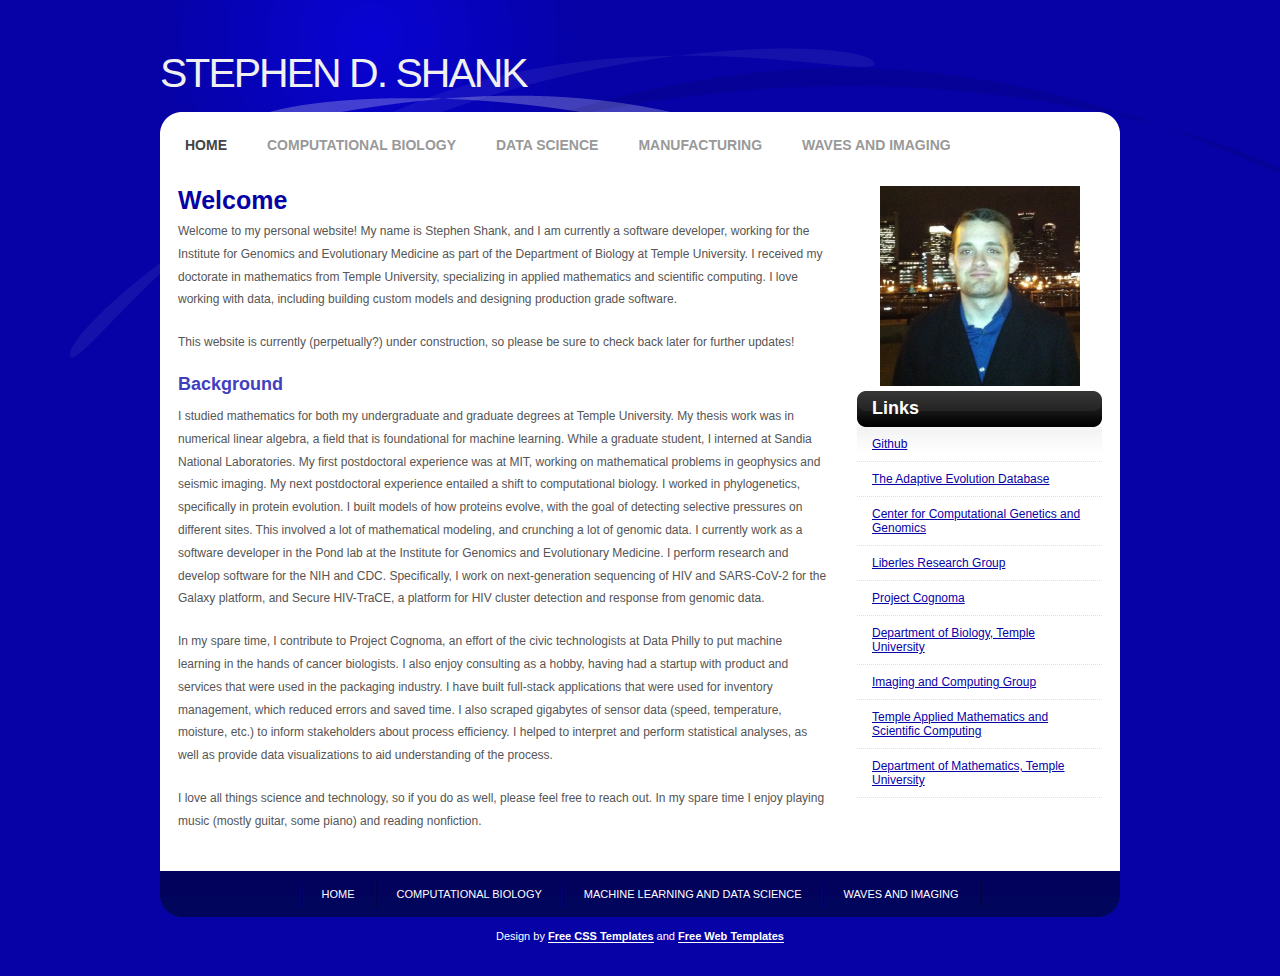
<file: index.html>
<!DOCTYPE html PUBLIC "-//W3C//DTD XHTML 1.0 Strict//EN" "http://www.w3.org/TR/xhtml1/DTD/xhtml1-strict.dtd">
<html xmlns="http://www.w3.org/1999/xhtml">
  <head>
    <meta http-equiv="Content-Type" content="text/html; charset=iso-8859-1" />
    <title>Homepage of Stephen D. Shank</title>
    <link rel='shortcut icon' href='favicon.ico' type='image/x-icon'/ >
    <link rel="stylesheet" type="text/css" href="styles.css" />

    <script type="text/javascript" src="main.js"></script>
    <script
      type="text/javascript"
      async
      src="https://cdn.mathjax.org/mathjax/latest/MathJax.js?config=TeX-MML-AM_CHTML"
    ></script>
    <script src="https://ajax.googleapis.com/ajax/libs/jquery/3.1.1/jquery.min.js"></script>
  </head>
  <body>
    <div id="wrapper">
      <div id="top" class="clear">
        <h1><a href="#">Stephen D. Shank</a></h1>
      </div>

      <div id="core">
        <div id="nav" class="clear">
          <ul>
            <li id="nav-home" class="nav selected">
              <a onclick="select('home');">Home</a>
            </li>
            <li id="nav-biology" class="nav">
              <a onclick="select('biology');">Computational biology</a>
            </li>
            <li id="nav-data" class="nav">
              <a onclick="select('data');">Data science</a>
            </li>
            <li id="nav-manufacturing" class="nav">
              <a onclick="select('manufacturing');">Manufacturing</a>
            </li>
            <li id="nav-waves" class="nav">
              <a onclick="select('waves');">Waves and imaging</a>
            </li>
          </ul>
        </div>

        <div id="body" class="clear">
          <div id="sidebar" class="column-right">
            <ul>
              <li>
                <!-- <audio id="song" src="song.mp3"></audio> !-->
                <img
                  id="profile"
                  class="displayed"
                  src="images/profile.jpg"
                  height="200"
                  width="200"
                  onmouseover="activate();"
                  onmouseout="deactivate();"
                />
              </li>

              <li>
                <h4><span>Links</span></h4>
                <ul>
                  <li>
                    <a href="https://github.com/stephenshank" target="_blank"
                      >Github</a
                    >
                  </li>
                  <li>
                    <a
                      href="https://liberles.cst.temple.edu/TAED/index.html"
                      target="_blank"
                      >The Adaptive Evolution Database</a
                    >
                  </li>
                  <li>
                    <a href="http://ccgg.temple.edu/" target="_blank"
                      >Center for Computational Genetics and Genomics</a
                    >
                  </li>
                  <li>
                    <a href="https://liberles.cst.temple.edu/" target="_blank"
                      >Liberles Research Group</a
                    >
                  </li>
                  <li>
                    <a href="https://github.com/cognoma/" target="_blank"
                      >Project Cognoma</a
                    >
                  </li>
                  <li>
                    <a href="https://bio.cst.temple.edu/" target="_blank"
                      >Department of Biology, Temple University</a
                    >
                  </li>
                  <li>
                    <a href="http://math.mit.edu/icg/" target="_blank"
                      >Imaging and Computing Group</a
                    >
                  </li>
                  <li>
                    <a
                      href="https://math.temple.edu/research/groups/applied/"
                      target="_blank"
                      >Temple Applied Mathematics and Scientific Computing</a
                    >
                  </li>
                  <li>
                    <a href="https://math.temple.edu/" target="_blank"
                      >Department of Mathematics, Temple University</a
                    >
                  </li>
                </ul>
              </li>
            </ul>
          </div>
          <div id="content" class="column-left">
            <div id="home" class="page selected">
              <h2>Welcome</h2>

              <p>
                Welcome to my personal website! My name is Stephen Shank, and I
                am currently a software developer, working for the Institute for
                Genomics and Evolutionary Medicine as part of the Department of
                Biology at Temple University. I received my doctorate in
                mathematics from Temple University, specializing in applied mathematics and
                scientific computing. I love working with data, including building
                custom models and designing production grade software.
              </p>

              <p>
                This website is currently (perpetually?) under construction, so
                please be sure to check back later for further updates!
              </p>

              <h3>Background</h3>
              <p>
                I studied mathematics for both my undergraduate and graduate
                degrees at Temple University. My thesis work was in numerical
                linear algebra, a field that is foundational for machine
                learning. While a graduate student, I interned at Sandia
                National Laboratories. My first postdoctoral experience was at
                MIT, working on mathematical problems in geophysics and seismic
                imaging. My next postdoctoral experience entailed a shift to
                computational biology. I worked in phylogenetics, specifically
                in protein evolution. I built models of how proteins evolve,
                with the goal of detecting selective pressures on different
                sites. This involved a lot of mathematical modeling, and
                crunching a lot of genomic data. I currently work as a software
                developer in the Pond lab at the Institute for Genomics and
                Evolutionary Medicine. I perform research and develop software for the NIH 
                and CDC. Specifically, I work on next-generation sequencing of HIV and SARS-CoV-2
                for the Galaxy platform, and Secure HIV-TraCE, a platform for
                HIV cluster detection and response from genomic data.
              </p>

              <p>
                In my spare time, I contribute to Project Cognoma, an effort of
                the civic technologists at Data Philly to put machine learning
                in the hands of cancer biologists. I also enjoy consulting as a
                hobby, having had a startup with product and services that were
                used in the packaging industry. I have built full-stack
                applications that were used for inventory management, which
                reduced errors and saved time. I also scraped gigabytes of
                sensor data (speed, temperature, moisture, etc.) to inform
                stakeholders about process efficiency. I helped to interpret and
                perform statistical analyses, as well as provide data
                visualizations to aid understanding of the process.
              </p>

              <p>
                I love all things science and technology, so if you do as well,
                please feel free to reach out. In my spare time I enjoy playing
                music (mostly guitar, some piano) and reading nonfiction.
              </p>
            </div>

            <div id="biology" class="page unselected">
              <h2>Computational biology</h2>

              <p>
                My current postdoctoral work is in computational biology.
                Specifically, I work in the field of phylogenetics on classes of
                models that are inspired by population genetics. In machine
                learning parlance, I devise unsupervised learning algorithms to
                detect the effects of evolutionary forces on genes and genomes.
              </p>
              <h3>Population genetics</h3>
              <p>
                Population genetics is a beautiful field of biology that draws
                heavily on mathematics. Evolutionary forces like mutation,
                selection, and drift are modelled mathematically, with new
                mutations being assigned fitness values that reflect the
                probability of such a mutation contributing genetic material to
                the next generation. Deleterious mutation are assigned small
                fitnesses and are likely to be purged from the population, while
                advantageous mutations have large fitnesses and are likely to
                fix. Below is a snapshot from a simulation of the classic
                Wright-Fisher process, a stochastic model of these evolutionary
                forces in a population.
              </p>
              <div>
                <img class="displayed with-equation" src="images/wf.png" />
                <p>
                  The Wright-Fisher model in population genetics. Alleles are
                  assigned "fitnesses" \( f \) and make up some proportion of
                  the population, termed the "frequency" of different mutant
                  alleles within a population. When assigning alleles to the
                  next generation, allele \( i \) is chosen with probability $$
                  p_i = \frac{f_i}{\sum_j f_j}, $$ and a new population is
                  chosen via sampling with replacement. The image depicts a
                  scenario with a wild-type allele with fitnesses \(
                  f_\text{grey} \), which makes up the bulk of the population.
                  Two competing alleles, colored red and blue, are segregating
                  in the population. While \( f_\text{red} > f_\text{blue} >
                  f_\text{grey} \), initially the frequency of the red allele is
                  much larger than the blue one, and it has a chance of being
                  lost due to randomness of mating, i.e., evolutionary drift. In
                  this scenario, the strength of selection was so strong that
                  the blue allele eventually overtakes the red allele, and will
                  eventually fix in the population.
                </p>
              </div>

              <h3>Phylogenetics</h3>
              <p>
                Phylogenetics concerns evolutionary relationships among species
                and genes. A phylogenetic tree can built, which provides a
                hypothesis of common ancestry, and selective pressures can be
                assessed over the phylogeny by combining phylogenetic models
                with the population genetic models described above.
                Specifically, codons in a protein-coding sequence of a gene can
                be modeled as continuous-time Markov chains via $$ P(C_{t+\Delta
                t} = J | C_t = I ) = \delta_{IJ} + q_{IJ} \Delta t + o(\Delta t)
                \mbox{ and } q_{IJ} = \mu_{IJ} \frac{p(N, s_{IJ})}{p(N, 0)}. $$
                Here \( t \) denotes time, \( \mu_{IJ} \) comes from a
                nucleotide level mutation model, \( s_{IJ} \) is the selection
                coefficient, a function of the fitnesses of each codon, \( N \)
                is the effective population size, and \( p \) is Kimura's
                probability of fixation in the Wright-Fisher process. Existing
                models assume selection strength is constant over a tree, and
                misspecify episodes of natural selection that shift compositions
                as depicted below.
              </p>

              <div>
                <img
                  class="displayed with-subplot"
                  src="images/variation_plot.png"
                  width="200"
                />

                <img
                  class="displayed with-subplot"
                  src="images/distributionofselectioncoefficients.png"
                  width="200"
                />
                <p>
                  Here data is simulated under a model that has changing
                  selection coefficients in time, but inferred with a model that
                  assumes these forces were constants. This results in an
                  averaging affect. Less fit codons are inferred to be more fit,
                  and conversely. As a result, one infers neutrality, missing a
                  positive adaptive episode occurring.
                </p>
              </div>

              <h3>Protein evolution</h3>
              <p>
                Ultimately, the goal is to estimate selection pressures on
                proteins. The framework described above permits a way quantify
                how deleterious certain mutations are. For future work, I would
                like to visualize mutations in this framework, with the goal of
                detecting mutations that disrupt protein function. For instance,
                a pair of mutations could result in a steric clash that prevents
                a protein from folding and breaks its function within a cell.
                This could be done using the Javascript protein viewer, depicted
                below.
              </p>
              <div>
                <img
                  class="displayed with-equation"
                  src="images/protein_viewer.png"
                />
                <p>
                  The Adaptive Evolution Database's protein viewer. Here a
                  pipeline is ran to detect selective pressures on different
                  sites of a protein. Genes were then searched against all
                  existing Protein Data Bank structures and aligned against
                  them, and changes were mapped onto this structure for
                  visualization. Long term, I hope to contribute similar
                  visualizations to Project Cognoma, as well as provide more
                  advanced evolutionary visualizations using the models
                  described above to infer selective pressures. The model used
                  here, the widely adopted \( \frac{dN}{dS} \) ratio, has many
                  issues when trying to untangle positive and negative selective
                  effects.
                </p>
              </div>
            </div>

            <div id="manufacturing" class="page unselected">
              <h2>Manufacturing</h2>
              <p>
              Many specialists in AI believe manufacturing is ripe for disruption
              by it. I have a lifelong friend in manufacturing, and have dabbled in
              it as a hobby. I see extraordinary potential for data-scientific
              thinking as a way to add value. Below are two success stories for
              data-driven thinking when making cardboard boxes.
              </p>

              <h3>Statistics as epistemology</h3>
              <p>
              Domain experts in manufacturing have intuitions about their processes,
              but they are often quite complex with many open questions. Statistical techniques
              (often advocated for in methodologies like Six Sigma) are capable of
              providing insight into relevant questions with real business value.
              For example, routine strength testing of products is performed, and one
              can hypothesize about the various configurations of machine states and
              their effect on the outcomes of such tests. I was proud to design a system
              to store the results of lab tests by technicians, cross reference this with
              sensor data regarding machine state, and derive a statistically
              significant result that resulted in stronger products. I love designing
              visualizations that convey these results to non technical audiences. Shown
              below are the results of so-called PIN adhesion tests in the manufacture
              of boxes (higher is better), colored according to two difference machine states.
              The p-value of a Wilcoxon rank-sum test was .007. Statistics was like a
              candle in the dark, providing evidence to know that running the machine
              in one state would result in a stronger product.
              </p>
              <img
                class="displayed"
                width="650"
                src="images/significant.png"
              />


              <h3>Sensor dashboards</h3>
              <p>
              Cardboard boxes are made from three rolls of paper, joined to one to form
              corrugated board. A roll is often "spliced" in to replace one that has been
              depleted without bringing the entire process to a stop. The speed at which
              the splice is performed has implications for efficiency and waste. At faster
              speeds it is more difficult, resulting in more "missed" splices. At lower speeds,
              more paper is wasted. There is a tradeoff here, to determine what an optimal speed
              is that will result in enough up time to fulfill orders while wasting as little
              paper as possible. I designed a dashboard to visualize the results of splices,
              using machine speed and the state of various roll stations that changed when
              one roll was changed to another. This aided management in making decisions
              and training, and is pictured below.
              </p>

              <img
                class="displayed"
                width="650"
                src="images/exploration.png"
              />
              <img
                class="displayed"
                width="650"
                src="images/dailyreport.png"
              />
            </div>

            <div id="data" class="page unselected">
              <h2>Machine learning and data science</h2>
              <p>
                I am very intrigued by machine learning and it's transformative
                potential. My graduate work in numerical linear algebra provided
                a good foundation for the custom implementation of machine
                learning algorithms, while my postdoctoral work provided context
                for how they are used to make biological inference. I'm also a
                member of Project Cognoma, which uses machine learning to
                predict mutations in cancerous cells from the gene expression
                data. Finally, I've played around with my fair share of Kaggle
                data, and every so often I make a submission.
              </p>

              <h3>EEG time series classification</h3>
              <img
                class="displayed"
                width="650"
                src="images/eegtimeseries.png"
              />
              <p>
                I participated in a Kaggle competition. The task was to forecast
                seizures in epileptic dogs from measurements of electrical
                activity within their brains, depicted above. Waveforms were
                labeled as either preictal, meaning that the dog had a seizure
                within the next hour of the current measurement, or interictal,
                meaning that it did not. For clarity, one can provide ictal and
                postictal measurements, meaning during or directly after a
                seizure, but they are not useful for forecasting. The task was,
                given all these labeled data, can one learn features of the
                waveforms that are indicative of the onset of a seizure?
              </p>
              <div>
                <img
                  class="displayed with-equation"
                  src="images/clustering.png"
                />
                <p>
                  The answer is indeed yes, and I am constantly amazed that as a
                  layperson with no training in neuroscience, this task can be
                  done in a few dozens lines of Python code that is freely
                  available to the world. The key is to extract features that a
                  machine learning classifier can be trained on to make
                  predictions. Looking at the above examples, we see that some
                  of the preictal waveforms display more severe oscillations
                  with higher frequency. This suggests using the discrete
                  Fourier transform, a mathematical tool that quantifies
                  oscillations, as a means of extracting useful information from
                  this data. Taking the DFT and binning up the resulting
                  absolute values results in a nice clustering, shown to the
                  right. It is this straightforward to train a classifier on
                  this data. Essentially, extract these features from a sample
                  you wish to label, and if it is near the red dots, label it as
                  preictal, while if it is near the blue dots, label it as
                  interictal. This actually did a suprisingly good job,
                  resulting in the top quintile of submissions.
                </p>
              </div>

              <h3>Project Cognoma</h3>
              <p>
                I have also been involved in Project Cognoma, whose mission is
                to put machine learning in the hands of cancer biologists.
                Project Cognoma is a group of civic technologists, devising a
                machine learning pipeline to predict mutations in cancerious
                cells from their gene expression, and make this available to a
                cancer biologist via a user friendly web application. While my
                efforts for this project have mostly been towards data
                engineering and backend web development, I have some lingering
                pull requests and unpublished work on predicting mutated
                pathways that I hope to put up here soon... so stay tuned!
              </p>
            </div>

            <div id="waves" class="page unselected">
              <h2>Waves and Imaging</h2>

              <p>
                For my graduate studies, I worked in an area known as scientific
                computing, specifically numerical linear algebra. I was
                concerned with numerically solving the sorts of equations that
                arose from models of physical phenomena. Mathematically, these
                models are written down as partial differential equations. When
                discretized, these resulted in large systems of equations which
                require specialized techniques to solve. Applications typically
                used these models as constraints in an optimization problem.
              </p>

              <h3>Partial differential equations</h3>
              <p>
                Waves in the frequency domain are modeled by the Helmholtz
                equation $$ -\Delta u - \omega^2 \frac{u}{c^2} = f.$$ Here \( f
                \) is a source that excites a wave at frequency \( \omega \).
                For instance, this could be something that emits sound in
                acoustics, or a perturbation of the earth's subsurface via
                dynamite in geophysics. These evoke a response wave \( u \)
                which travels through a medium (air, the earth) with speed \( c
                \). These are depicted in three different cases below... free
                space (i.e., with constant speed), the Shepp-Logan phantom (a
                benchmark in medical imaging) and the Marmousi model (a
                benchmark in geophysics). Given \( f \) and \( c \), solving for
                \( u \) in three dimensions is a notoriously difficult problem
                in scientific computing.
              </p>
              <img class="displayed" src="images/waves.png" width="650" />
              <h3>Source inversion</h3>
              <p>
                In applications one is typically not concerned with merely
                modeling waves for their own sake, but to serve some purpose.
                The first such application considered here is source inversion.
                Instead of having a known source \( f \), one simultaneously
                solves for a source that produces a desired wave \( \hat{u} \)
                in some subregion of the computational domain. Waves may be
                focused, propagating in specific directions with prescribed
                intensity. This has applications in weapons engineering.
              </p>
              <div>
                <img
                  class="displayed with-equation"
                  src="images/pdeconstrained.png"
                />
                <p>
                  PDE-constrained optimization of the Helmholtz equation (source
                  inversion): determine \( u \) and \( f \) from the following
                  constrained optimization problem: $$ \begin{align} \min_{u,f}
                  \frac{1}{2}\| u - \hat{u} \|_{L_2(\Omega_\text{ROI})}^2 & +
                  \frac{\beta}{2} \| f \|_{L_2(\Omega)}^2 \\ \mbox{ such that }
                  -\Delta u - \omega^2 u & = f \mbox{ in } \Omega, \\
                  \frac{\partial u}{\partial \eta} - i \omega u & = 0 \mbox{ on
                  } \partial \Omega, \\ \mbox{supp}(f) & \subset
                  \Omega_\text{CAA}. \end{align} $$ Here \( \hat{u} \) is some
                  desired state that we seek to create in a region of interest
                  \( \Omega_\text{ROI} \), while only allowing our control \( f
                  \) to be nonzero in a control allowable area \(
                  \Omega_\text{CAA} \). Above, our desired state is a plane wave
                  propagating away from the domain. The objective function tries
                  to drive the produced wave as close as possible to the desired
                  wave, subject to the Helmholtz equation as a constraint to
                  ensure that waves are being physically modelled.
                </p>
              </div>
              <h3>Material inversion</h3>
              <p>
                In other applications, the material which dictates the speed of
                sound is not known either. However, data may be available from
                waves that have scatterred off of this material and were
                measured elsewhere. One sets up a similar optimization problem,
                except with the sound speed \( c \) now being unknown, and
                chosen to provide the best possible fit to the measured data.
                This forms the basis of many imaging techniques, particularly
                full-waveform inversion in seismic imaging. The resulting
                optimization problem is non-convex, and notoriously difficult.
              </p>
              <img class="displayed with-equation" src="images/fwi.png" />
              <p>
                PDE-constrained optimization of the Helmholtz equation (material
                inversion): determine \( c \) and \( u_{ij} \) from the
                following constrained optimization problem: $$ \begin{align}
                \min_{c, u_{ij}} \frac{1}{2} \sum_{i,j,k} | u_{ij}(x_k) & -
                d_{ijk} |^2 \\ \mbox{ such that } -\Delta u_{ij} -
                \frac{\omega_i^2}{c^2} u_{ij} & = f_j \mbox{ in } \Omega,
                \end{align} $$ where \( i,j \) and \( k \) run over the number
                of frequencies, sources, and receivers, respectively, and \(
                d_{ijk} \) represents data at receiver locations. Here \( c \)
                is the local speed of a wave which results from an unknown
                material which is to be imaged. The material is surrounded by
                sources that excite waves and receivers that measure the
                response after being scattered (upper-left). Classic techniques
                suffer from non-convexity of the objective and get trapped in
                local minima (lower-right), while a technique known as lifting
                recovers the true solution for a wider range of parameters
                (upper-right). Though both methods reduce the objective
                function, classic methods can actually increase error as
                iterations proceed (lower-left).
              </p>
            </div>
          </div>
        </div>
        <div id="footer" class="clear">
          <div class="ul">
            <ul class="clear">
              <li><a onclick="select('home');">Home</a></li>
              <li><a onclick="select('biology');">Computational biology</a></li>
              <li>
                <a onclick="select('data');"
                  >Machine learning and data science</a
                >
              </li>
              <li><a onclick="select('waves');">Waves and imaging</a></li>
            </ul>
          </div>
        </div>
      </div>
      <p class="footer-links">
        Design by <a href="http://www.spyka.net">Free CSS Templates</a> and
        <a href="http://www.justfreetemplates.com">Free Web Templates</a>
      </p>
    </div>
  </body>
</html>
</file>
<file: styles.css>
/** global **/
body {
	background:#0602A6 url('images/bodybg.png') no-repeat scroll top left;
	font-family:Arial, Helvetica, sans-serif;
	font-size:11px;
	color:#555555;
	margin:0 auto;
	padding:0;
}
* {
	margin:0;
	padding:0;
}

.with-equation {
    float: right;
    margin: 0 0 10px 10px;
    width: 400px;
}

.with-subplot {
    float: right;
    margin: 0 0 10px 10px;
    width: 200px;
}

div.unselected{
	display: none;
}

img.displayed {
    display: block;
    margin-left: auto;
    margin-right: auto
}

/** element defaults **/
table {
	width:100%;
	font-family:Arial, Helvetica, sans-serif;
	font-size:11px;
	text-align:left;
}

th {
	padding:7px 10px;
	color:#fff;
	border-top:3px solid #050297;
	background-color:#0803CA;
}
td {
	border-bottom:1px solid #f4f4f4;
	padding:10px;
}
code, blockquote {
	display:block;
	border-left:5px solid #ddd;
	padding:10px;
	margin-bottom:20px;
}
blockquote p {
	font-style:italic;
	font-family:Georgia, "Times New Roman", Times, serif;
	margin:0;
	height: 1%;
}
p {
	line-height:1.9em;
	margin-bottom:20px;
}
a {
	color:#0602A6;
}
a:hover {
	color:#3C39AA;
}
a:focus {
	outline:none;
}
fieldset {
	display:block;
	border:none;
	border-top:1px solid #e0e0e0;
}
fieldset legend {
	font-weight:bold;
	font-size:13px;
	padding-right:10px;
	color:#222;
}
fieldset form {
	padding-top:15px;
}
fieldset p label {
	float:left;
	width:150px;
	font-family:Arial, Helvetica, sans-serif;
}
fieldset form input, fieldset form select, fieldset form textarea {
	padding:5px;
	color:#333333;
	font-size:13px;
	font-family:Arial, Helvetica, sans-serif;
	border:1px solid #ddd;
}
form input.formbutton {
	margin-left:150px;
	background:#0803CA;
	border:none;
	font-family:Arial, Helvetica, sans-serif;
	border-bottom:3px solid #050297;
	color:#ffffff;
	font-weight:bold;
	padding:5px 10px;
	font-size:12px;
}
h1 {
	font-size:45px;
}
h2 {
	color:#0602A6;
	font-family:Arial,Helvetica,sans-serif;
	font-size:25px;
	font-weight:bold;
	letter-spacing:0;
	margin:0;
	padding:0 0 5px;
}
h3 {
	color:#423FBF;
	font-size:18px;
	padding-bottom:10px;
}
h4 {
	padding-bottom:10px;
	font-size:15px;
	color:#222;
}
h5 {
	padding-bottom:10px;
	font-size:13px;
	color:#666666;
}
ul, ol {
	margin:0 0 35px 35px;
}
li {
	padding-bottom:5px;
}

/** wrapper **/
div#wrapper {
	width:960px;
	margin:0 auto;
	padding:0;
}
div#core {
	background:#fff url('images/wrapper-top.png') no-repeat scroll top left;
	padding:10px 0 0;
}

/** sitename+nav **/
div#top {
	padding-top:50px;
}
div#top h1 {
	float:left;
	font-size:51px;
	padding-bottom:15px;
}
div#top h1 a {
	color:#F0F0F0;
	float:left;
	font-size:41px;
	font-weight:normal;
	letter-spacing:-2px;
	text-decoration:none;
	text-transform:uppercase;
}
div#nav ul {
	list-style:none;
	margin:0 15px 0 25px;
	padding:0;
}
div#nav ul li {
	float:left;
	display:block;
	padding:15px 40px 15px 0;
}
div#nav ul li a {
	float:left;
	color:#999;
	text-decoration:none;
	display:block;
	font-size:14px;
	font-weight:bold;
	text-transform:uppercase;
}
div#nav ul li.selected a,
div#nav ul li.selected a:hover {
	color:#444;
}
div#nav ul li a:hover {
	color:#666;
}

/** header **/
div#header {
	background-color:#AB6BEB;
	padding:25px;
	border-bottom:10px solid #9E54E8;
}
div#header h2, div#header h3 {
	color:#fff;
}
div#header h2 {
	font-weight:normal;
	letter-spacing:0;
}
div#header h3 {
	font-size:16px;
}

/** body **/
div#body {
	background-color:#ffffff;
	padding:18px;
}

/** content+sidebar styles **/
div#content {
	float: left;
	width:650px;
	font-size:12px;
}
div.column-left {
	float:left;
	margin-right:20px;
}
div.column-right {
	float:right;
}
div#sidebar {
	float: right;
	width:245px;
}
div#sidebar ul {
	margin:0;
	padding:0;
	list-style:none;
}
div#sidebar li ul {
	margin-bottom:20px;
}
div#sidebar li ul li {
	display:block;
	padding:10px 15px;
	color:#777;
	border-bottom:1px dotted #e0e0e0;
}
div#sidebar li ul li a {
	font-family:"Trebuchet MS",Verdana,Arial;
	font-size:12px;
	font-weight:normal;
	text-decoration:underline;
}
div#sidebar li ul li a:hover {
	text-decoration:underline;
}
div#sidebar ul ul {
	background:#fff url('images/gradient.jpg') no-repeat scroll 0 0;
}
div#sidebar h4 {
	background:#000000 url('images/header-right.png') no-repeat scroll top right;
	font-size:18px;
	color:#fff;
	letter-spacing:0px;
	margin:0;
	padding:0;
	text-transform:none;
}
div#sidebar h4 span {
	background:transparent url('images/header-left.png') no-repeat scroll top left;
	padding:7px 15px;
	height:22px;
	display:block;
}


/** footer **/
div#footer {
	background:#02015B url('images/wrapper-bottom.png') no-repeat scroll bottom left;
	padding:10px 10px 24px;
	color:#fff;
}
div#footer a {
	color:#fff;
}
div#footer div.ul {
	position:relative;
	left:50%;
	float:left;
}
div#footer ul {
	margin:0;
	padding:0 0 0;
	list-style:none;
	position:relative;
	left:-50%;
	float:left;
	border-left:1px solid #030174;
	border-right:1px solid #020142;
}
div#footer ul li {
	padding:0 20px;
	border-right:1px solid #030174;
	border-left:1px solid #020142;
	display:block;
	float:left;
	position:relative;
}
div#footer ul li a {
	text-decoration:none;
	display:block;
	float:left;
	text-transform:uppercase;
	padding:7px 0px;
}
div#footer ul li a:hover {
	color:#ddd;
}
p.footer-links {
	color:#ffffff;
	padding:5px;
	text-align:center;
	padding:0;
	margin:-5px 0 30px;
	font-size:11px;
}
p.footer-links a {
	color:#fff;
	font-weight:bold;
	border-bottom:1px solid #fff;
	text-decoration:none;
}

/** clear **/
.clear:after {
	content: ".";
	display: block;
	clear: both;
	visibility: hidden;
	line-height: 0;
	height: 0;
}
 
.clear {
	display: inline-block;
}
.clear {
	display: block;
}
</file>
